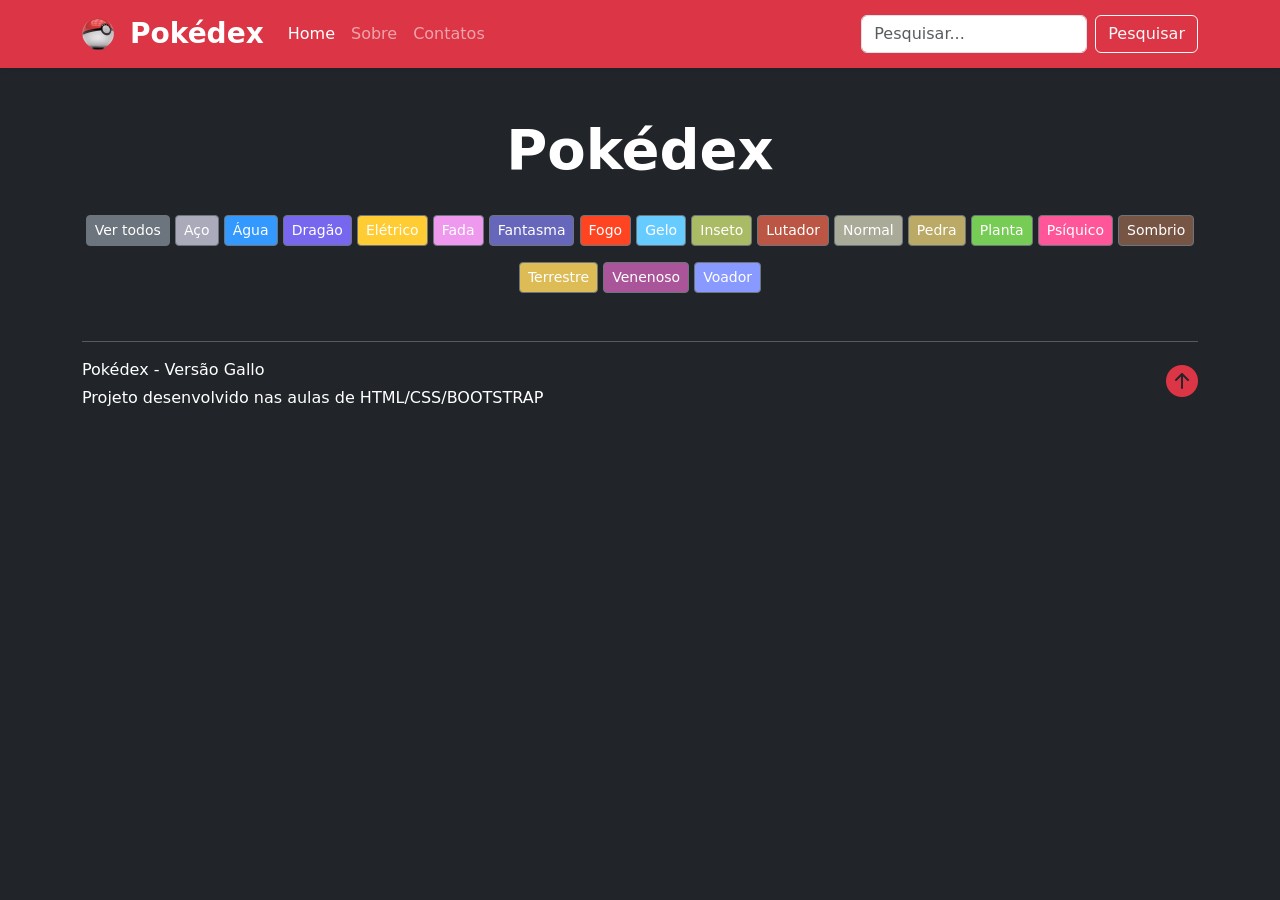
<file: index.html>
<!DOCTYPE html>
<html lang="pt-br">

<head>
    <meta charset="UTF-8">
    <meta name="viewport" content="width=device-width, initial-scale=1.0">
    <title>Pokedex</title>

    <!-- Favicon -->
    <link rel="shortcut icon" href="img/favicons/favicon.ico" type="image/x-icon">

    <link rel="stylesheet" href="https://cdn.jsdelivr.net/npm/bootstrap@5.3.3/dist/css/bootstrap.min.css">
    <link rel="stylesheet" href="css/site.css">
</head>

<body class="min-vh-100 bg-dark">
    <header>
        <nav class="navbar navbar-expand-lg navbar-dark bg-danger shadow-sm">
            <div class="container">
                <a href="index.html" class="navbar-brand d-flex align-items-center">
                    <img src="img/favicons/favicon-32x32.png" alt="Pokebola" class="me-3">
                    <strong class="fs-3">Pokédex</strong>
                </a>
                <button class="navbar-toggler" type="button" data-bs-toggle="collapse"
                    data-bs-target="#navbarSupportedContent" aria-controls="navbarSupportedContent"
                    aria-expanded="false" aria-label="Toggle navigation">
                    <span class="navbar-toggler-icon"></span>
                </button>
                <div class="collapse navbar-collapse" id="navbarSupportedContent">
                    <ul class="navbar-nav me-auto mb-2 mb-lg-0">
                        <li class="nav-item">
                            <a class="nav-link active" aria-current="page" href="index.html">Home</a>
                        </li>
                        <li class="nav-item">
                            <a class="nav-link" href="#">Sobre</a>
                        </li>
                        <li class="nav-item">
                            <a class="nav-link" href="#">Contatos</a>
                        </li>
                    </ul>
                    <form class="d-flex" role="search" >
                        <input class="form-control me-2" type="search" placeholder="Pesquisar..." aria-label="Search">
                        <button class="btn btn-outline-light" type="submit">Pesquisar</button>
                    </form>
                </div>
            </div>
        </nav>
    </header>

    <main>
        <div class="container text-white pt-5">
            <div class="row">
                <div class="col text-center">
                    <h1 class="display-4 text-white fw-bold">
                        Pokédex
                    </h1>
                    <div class="my-4">
                        <button class="btn btn-secondary btn-sm my-2 text-white">
                            Ver todos
                        </button>
                        <button class="btn btn-secondary btn-sm my-2 text-white btn-Aço">
                            Aço
                        </button>
                        <button class="btn btn-secondary btn-sm my-2 text-white btn-Água">
                            Água
                        </button>
                        <button class="btn btn-secondary btn-sm my-2 text-white btn-Dragão">
                            Dragão
                        </button>
                        <button class="btn btn-secondary btn-sm my-2 text-white btn-Elétrico">
                            Elétrico
                        </button>
                        <button class="btn btn-secondary btn-sm my-2 text-white btn-Fada">
                            Fada
                        </button>
                        <button class="btn btn-secondary btn-sm my-2 text-white btn-Fantasma">
                            Fantasma
                        </button>
                        <button class="btn btn-secondary btn-sm my-2 text-white btn-Fogo">
                            Fogo
                        </button>
                        <button class="btn btn-secondary btn-sm my-2 text-white btn-Gelo">
                            Gelo
                        </button>
                        <button class="btn btn-secondary btn-sm my-2 text-white btn-Inseto">
                            Inseto
                        </button>
                        <button class="btn btn-secondary btn-sm my-2 text-white btn-Lutador">
                            Lutador
                        </button>
                        <button class="btn btn-secondary btn-sm my-2 text-white btn-Normal">
                            Normal
                        </button>
                        <button class="btn btn-secondary btn-sm my-2 text-white btn-Pedra">
                            Pedra
                        </button>
                        <button class="btn btn-secondary btn-sm my-2 text-white btn-Planta">
                            Planta
                        </button>
                        <button class="btn btn-secondary btn-sm my-2 text-white btn-Psíquico">
                            Psíquico
                        </button>
                        <button class="btn btn-secondary btn-sm my-2 text-white btn-Sombrio">
                            Sombrio
                        </button>
                        <button class="btn btn-secondary btn-sm my-2 text-white btn-Terrestre">
                            Terrestre
                        </button>
                        <button class="btn btn-secondary btn-sm my-2 text-white btn-Venenoso">
                            Venenoso
                        </button>
                        <button class="btn btn-secondary btn-sm my-2 text-white btn-Voador">
                            Voador
                        </button>
                    </div>
                </div>
            </div>

            <div id="pokemons" class="row row-cols-1 row-cols-sm-2 row-cols-md-3 row-cols-lg-4 g-3">
            </div>
        </div>
    </main>

    <footer class="py-3">
        <div class="container text-white">
            <hr>
            <p class="float-end">
                <a href="#">
                    <i class="bi bi-arrow-up-circle-fill text-danger fs-2"></i>
                </a>
            </p>
            <p class="mb-1">Pokédex - Versão Gallo</p>
            <p>Projeto desenvolvido nas aulas de HTML/CSS/BOOTSTRAP</p>
        </div>
    </footer>
    <script src="https://cdn.jsdelivr.net/npm/bootstrap@5.3.3/dist/js/bootstrap.bundle.min.js"></script>
    <script src="js/main.js"></script>
    <script src="js/index.js"></script>
</body>

</html>
</file>
<file: css/site.css>
@import url("https://cdn.jsdelivr.net/npm/bootstrap-icons@1.11.3/font/bootstrap-icons.min.css");

.btn-Aço {
    background-color: #aab;
}

.btn-Água {
    background-color: #39f;
}

.btn-Dragão {
    background-color: #76e;
}

.btn-Elétrico {
    background-color: #fc3;
}

.btn-Fada {
    background-color: #e9e;
}

.btn-Fantasma {
    background-color: #66b;
}

.btn-Fogo {
    background-color: #f42;
}

.btn-Gelo {
    background-color: #6cf;
}

.btn-Inseto {
    background-color: #ab6;
}

.btn-Lutador {
    background-color: #b54;
}

.btn-Normal {
    background-color: #aa9;
}

.btn-Pedra {
    background-color: #ba6;
}

.btn-Planta {
    background-color: #7c5;
}

.btn-Psíquico {
    background-color: #f59;
}

.btn-Sombrio {
    background-color: #754;
}

.btn-Terrestre {
    background-color: #db5;
}

.btn-Venenoso {
    background-color: #a59;
}

.btn-Voador {
    background-color: #89f;
}

.card:hover {
    transform: scale(1.10);
    transition: 0.6s;
    z-index: 100;
    cursor: pointer;
}

.bi-play-circle {
    cursor: pointer;
}

.bi-play-circle:hover {
    animation: pulse 2s infinite;
}

.btn-10 {
    width: 180px;
}

@keyframes pulse {
    0% {
        transform: scale(1);
    }

    50% {
        transform: scale(1.3);
    }

    100% {
        transform: scale(1);
    }
}

@media (max-width: 600px) {
    .mt-sm {
        margin-top: 30px;
    }
}
</file>
